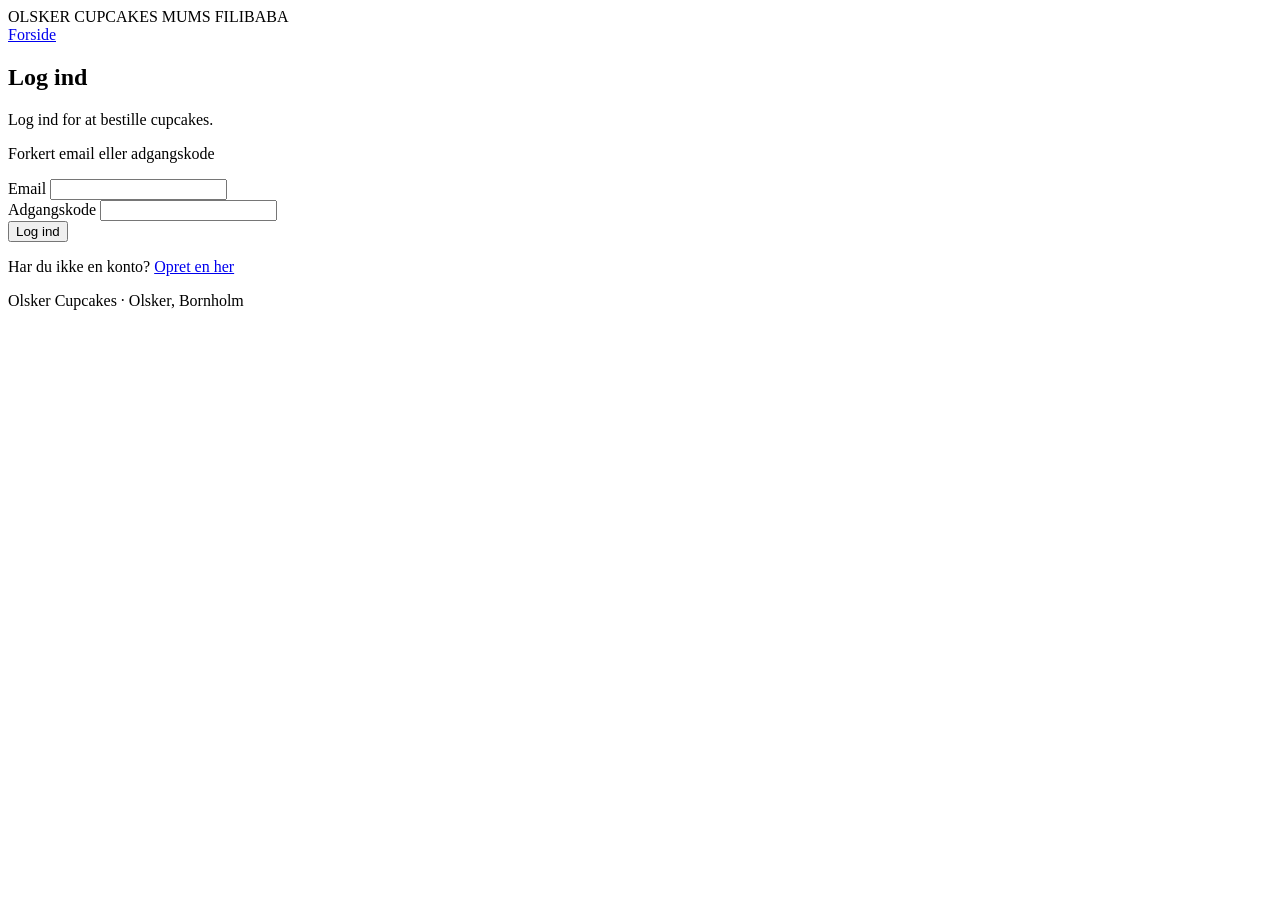
<file: src/main/resources/templates/login.html>
<!DOCTYPE html>
<html lang="da" xmlns:th="http://www.thymeleaf.org">
<head>
    <meta charset="UTF-8">
    <meta name="viewport" content="width=device-width, initial-scale=1">
    <title>Log ind - Olsker Cupcakes</title>
    <link href="https://fonts.googleapis.com/css2?family=Fredoka:wght@500;600;700&family=Nunito:wght@400;500;600;700;800&display=swap" rel="stylesheet">
    <link rel="stylesheet" th:href="@{/css/style.css}">
    <link rel="stylesheet" th:href="@{/css/index.css}">
</head>
<body class="background">

<header>
    <nav class="navbar">
        <div class="nav-left">
            <div class="brand">
                <span class="brand-name">OLSKER CUPCAKES</span>
                <span class="brand-sub">MUMS FILIBABA</span>
            </div>
        </div>
            <div class="nav-right">
            <a href="/" class="nav-link">Forside</a>
            </div>

    </nav>
</header>

<main class="login-side">
    <section class="login-kort">
        <h1>Log ind</h1>
        <p class="intro">Log ind for at bestille cupcakes.</p>

        <!-- Fejlbesked: vises kun hvis der er en fejl -->
        <p class="besked fejl" th:if="${error}" th:text="${error}">Forkert email eller adgangskode</p>

        <form th:action="@{/login}" method="post">
            <div class="felt">
                <label for="email">Email</label>
                <input type="email" id="email" name="email" th:value="${email}" required>
            </div>
            <div class="felt">
                <label for="password">Adgangskode</label>
                <input type="password" id="password" name="password" required>
            </div>
            <button class="knap knap-fuld" type="submit">Log ind</button>
        </form>

        <p class="skift">Har du ikke en konto? <a th:href="@{/register}" href="/register">Opret en her</a></p>
    </section>
</main>

<footer class="bottombar">Olsker Cupcakes · Olsker, Bornholm</footer>

</body>
</html>
</file>
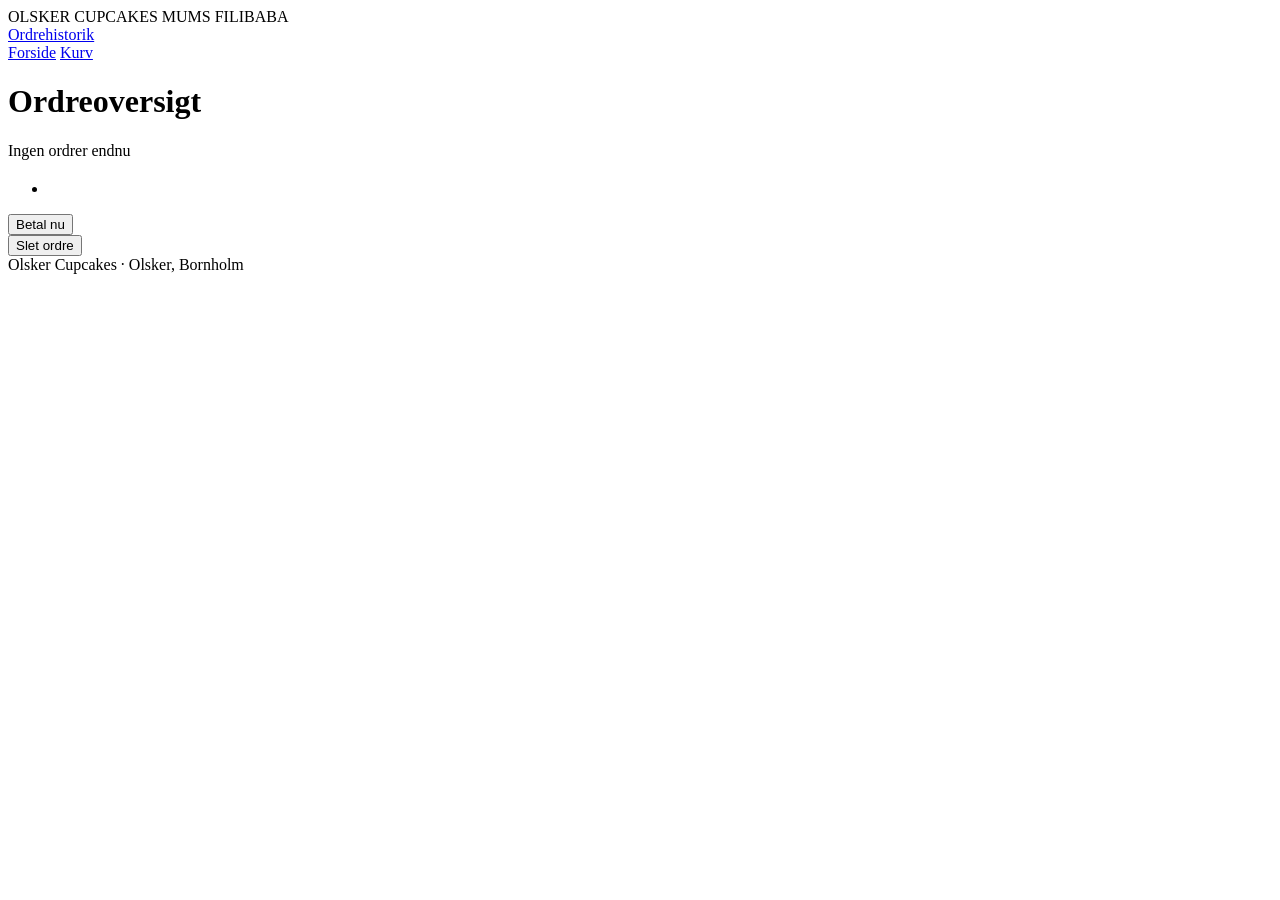
<file: src/main/resources/templates/orderoverview.html>
<!DOCTYPE html>
<html lang="da" xmlns:th="http://www.thymeleaf.org">
<head>
    <meta charset="UTF-8">
    <meta name="viewport" content="width=device-width, initial-scale=1">
    <title>Log ind - Olsker Cupcakes</title>
    <link href="https://fonts.googleapis.com/css2?family=Fredoka:wght@500;600;700&family=Nunito:wght@400;500;600;700;800&display=swap" rel="stylesheet">
    <link rel="stylesheet" th:href="@{/css/style.css}">
    <link rel="stylesheet" th:href="@{/css/index.css}">
</head>
<body class="background">

<header>
    <nav class="navbar">
        <div class="nav-left">
            <div class="brand">
                <span class="brand-name">OLSKER CUPCAKES</span>
                <span class="brand-sub">MUMS FILIBABA</span>
            </div>
                <a href="/orderoverview" class="nav-link active" th:if="${user != null}">Ordrehistorik</a>

        </div>
        <div class="nav-right">
            <a href="/" class="nav-link">Forside</a>
            <a href="/bestil" class="nav-link" th:if="${user != null}">Kurv</a>

        </div>

    </nav>
</header>

<main class="orderoverview">
    <h1>Ordreoversigt</h1>

    <p th:if="${#lists.isEmpty(orders)}" class="ordre-tom">Ingen ordrer endnu</p>

    <div class="ordre-grid" th:if="${!#lists.isEmpty(orders)}">
        <div class="ordre-boks" th:each="order : ${orders}">
            <h2 th:text="'Ordre ' + ${order.order_id}"></h2>
            <p class="ordre-info"
               th:text="${#temporals.format(order.orderdate, 'dd-MM-yyyy HH:mm')} + ' · ' + ${order.status} + ' · ' + ${order.totalPrice} + ' kr.'"></p>
            <ul class="ordre-linjer">
                <li th:each="line : ${order.orderlines}"
                    th:text="${line.amount} + ' × ' + ${line.bottomName} + ' + ' + ${line.toppingName} + ' (' + ${line.price} + ' kr.)'"></li>
            </ul>
            <div class="ordre-footer">
                <span class="ordre-status" th:if="${order.status.name() == 'unpaid'}" th:text="${'Du har ikke betalt denne ordre'}"></span>
                <span class="ordre-status" th:if="${order.status.name() != 'unpaid'}" th:text="${order.status}" ></span>
                <form th:if="${order.status.name() == 'unpaid'}" action="/betal" method="post" class="betal-form">
                    <input type="hidden" name="order_id" th:value="${order.order_id}">
                    <button type="submit" class="betal-btn">Betal nu</button>
                </form>
                <form th:if="${order.status.name() == 'unpaid'}" action="/deleteorder" method="post" class="betal-form">
                    <input type="hidden" name="order_id" th:value="${order.order_id}">
                    <button type="submit" class="betal-btn">Slet ordre</button>
                </form>
            </div>
        </div>
    </div>
</main>

<footer class="bottombar">Olsker Cupcakes · Olsker, Bornholm</footer>

</body>
</html>
</file>
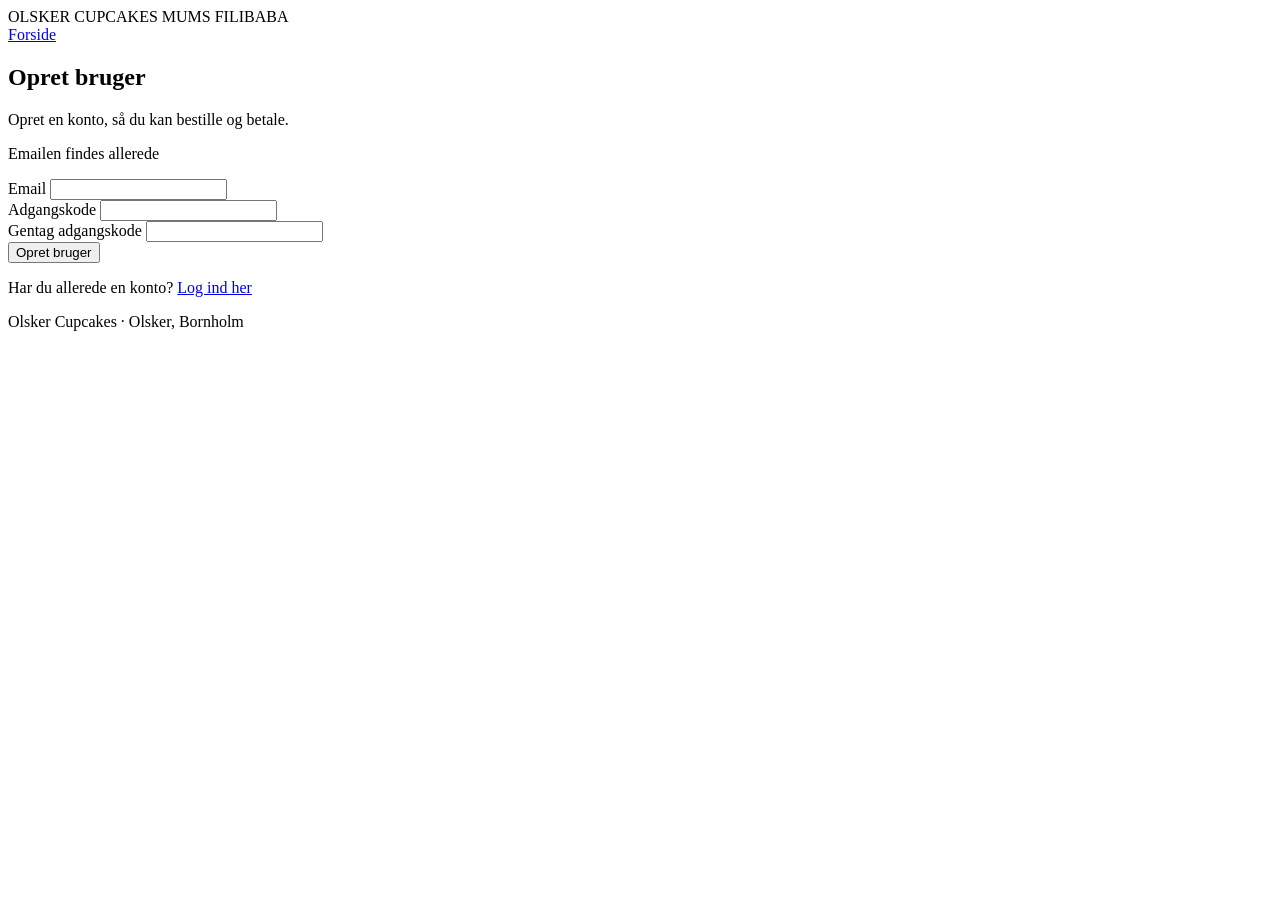
<file: src/main/resources/templates/register.html>
<!DOCTYPE html>
<html lang="da" xmlns:th="http://www.thymeleaf.org">
<head>
    <meta charset="UTF-8">
    <meta name="viewport" content="width=device-width, initial-scale=1">
    <title>Opret bruger - Olsker Cupcakes</title>
    <link href="https://fonts.googleapis.com/css2?family=Fredoka:wght@500;600;700&family=Nunito:wght@400;500;600;700;800&display=swap" rel="stylesheet">
    <link rel="stylesheet" th:href="@{/css/style.css}">
    <link rel="stylesheet" th:href="@{/css/index.css}">
</head>
<body>

<header>
    <nav class="navbar">
        <div class="nav-left">
            <div class="brand">
                <span class="brand-name">OLSKER CUPCAKES</span>
                <span class="brand-sub">MUMS FILIBABA</span>
            </div>
        </div>
        <div class="nav-right">
            <a href="/" class="nav-link">Forside</a>
        </div>

    </nav>
</header>

<main class="login-side">
    <section class="login-kort">
        <h1>Opret bruger</h1>
        <p class="intro">Opret en konto, så du kan bestille og betale.</p>

        <!-- Fejlbesked: vises kun hvis der er en fejl, fx at emailen allerede findes -->
        <p class="besked fejl" th:if="${error}" th:text="${error}">Emailen findes allerede</p>

        <form th:action="@{/register}" method="post">
            <div class="felt">
                <label for="email">Email</label>
                <input type="email" id="email" name="email" th:value="${email}" required>
            </div>
            <div class="felt">
                <label for="password">Adgangskode</label>
                <input type="password" id="password" name="password" required>
            </div>
            <div class="felt">
                <label for="password2">Gentag adgangskode</label>
                <input type="password" id="password2" name="password2" required>
            </div>
            <button class="knap knap-fuld" type="submit">Opret bruger</button>
        </form>

        <p class="skift">Har du allerede en konto? <a th:href="@{/login}" href="/login">Log ind her</a></p>
    </section>
</main>

<footer class="bottombar">Olsker Cupcakes · Olsker, Bornholm</footer>

</body>
</html>
</file>
